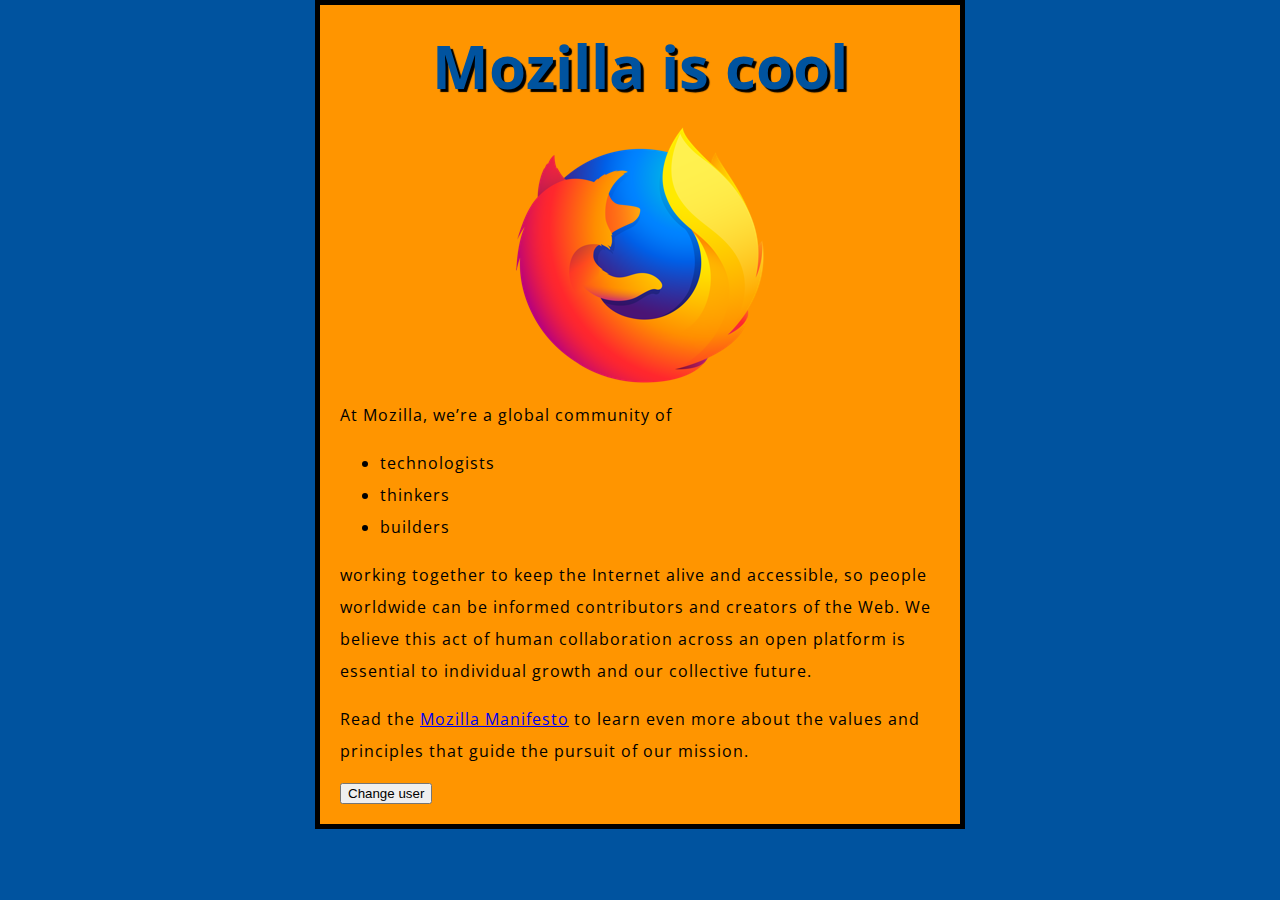
<file: index.html>
<!DOCTYPE html>
<html lang="en">
  <head>
    <meta charset="utf-8" />
    <title>My test page</title>
    <link
      href="http://fonts.googleapis.com/css?family=Open+Sans"
      rel="stylesheet"
      type="text/css"
    />
    <link href="styles/style.css" rel="stylesheet" type="text/css" />
    <script async src="scripts/main.js"></script>
  </head>
  <body>
    <h1>Mozilla is cool</h1>
    <img
      src="images/firefox-icon.png"
      alt="The Firefox logo: a flaming fox surrounding the Earth."
    />

    <p>At Mozilla, we’re a global community of</p>

    <ul>
      <!-- changed to list in the tutorial -->
      <li>technologists</li>
      <li>thinkers</li>
      <li>builders</li>
    </ul>

    <p>
      working together to keep the Internet alive and accessible, so people
      worldwide can be informed contributors and creators of the Web. We believe
      this act of human collaboration across an open platform is essential to
      individual growth and our collective future.
    </p>

    <p>
      Read the
      <a href="https://www.mozilla.org/en-US/about/manifesto/"
        >Mozilla Manifesto</a
      >
      to learn even more about the values and principles that guide the pursuit
      of our mission.
    </p>
    <button>Change user</button>
  </body>
</html>
</file>
<file: styles/style.css>
html {
  font-size: 10px;
  font-family: 'Open Sans', sans-serif;
}


h1 {
  font-size: 60px;
  text-align: center;
}

p, li {
  font-size: 16px;
  line-height: 2;
  letter-spacing: 1px;
}


html {
  background-color: #00539F;
}

body {
  width: 600px;
  margin: 0 auto;
  background-color: #FF9500;
  padding: 0 20px 20px 20px;
  border: 5px solid black;
}

h1 {
  margin: 0;
  padding: 20px 0;
  color: #00539F;
  text-shadow: 3px 3px 1px black;
}

img {
  display: block;
  margin: 0 auto;
}
</file>
